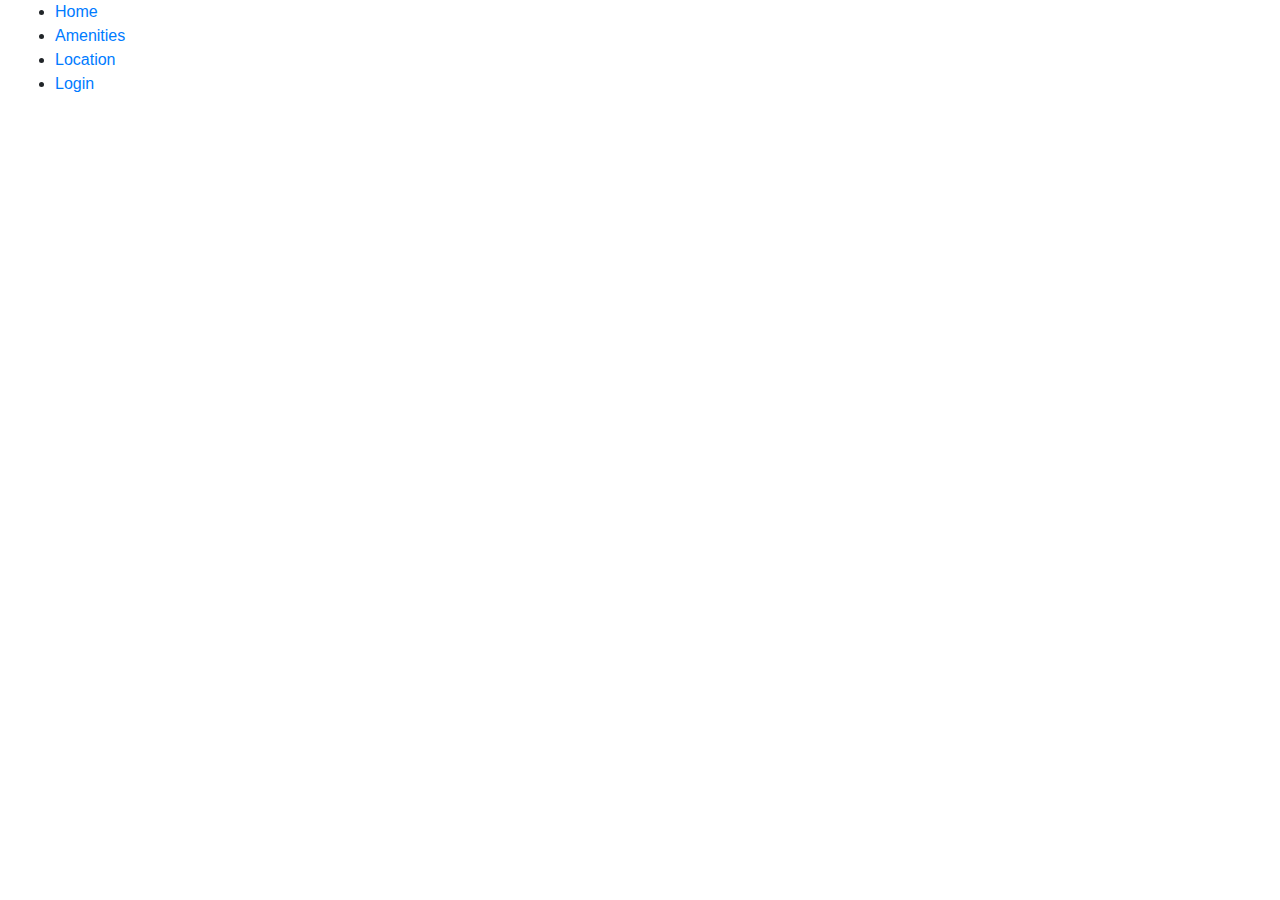
<file: FinalProject/index.html>
<!DOCTYPE html>
<html lang="en">
    <head>
        <meta charset="utf-8">
        <title>Home</title>
        <!-- Bootstrap -->
        <link rel="stylesheet" href="https://stackpath.bootstrapcdn.com/bootstrap/4.4.1/css/bootstrap.min.css" integrity="sha384-Vkoo8x4CGsO3+Hhxv8T/Q5PaXtkKtu6ug5TOeNV6gBiFeWPGFN9MuhOf23Q9Ifjh" crossorigin="anonymous">
    </head>
    <body>
        <div id="navBar" class="container-fluid">
            <ul>
                <li class="navBarItem"><a href="#" class="active">Home</a></li>
                <li class="navBarItem"><a href="#" class="active">Amenities</a></li>
                <li class="navBarItem"><a href="#" class="active">Location</a></li>
                <li class="navBarItem"><a href="#" class="active">Login</a></li>
            </ul>
        </div>
    </body>
</html>
</file>
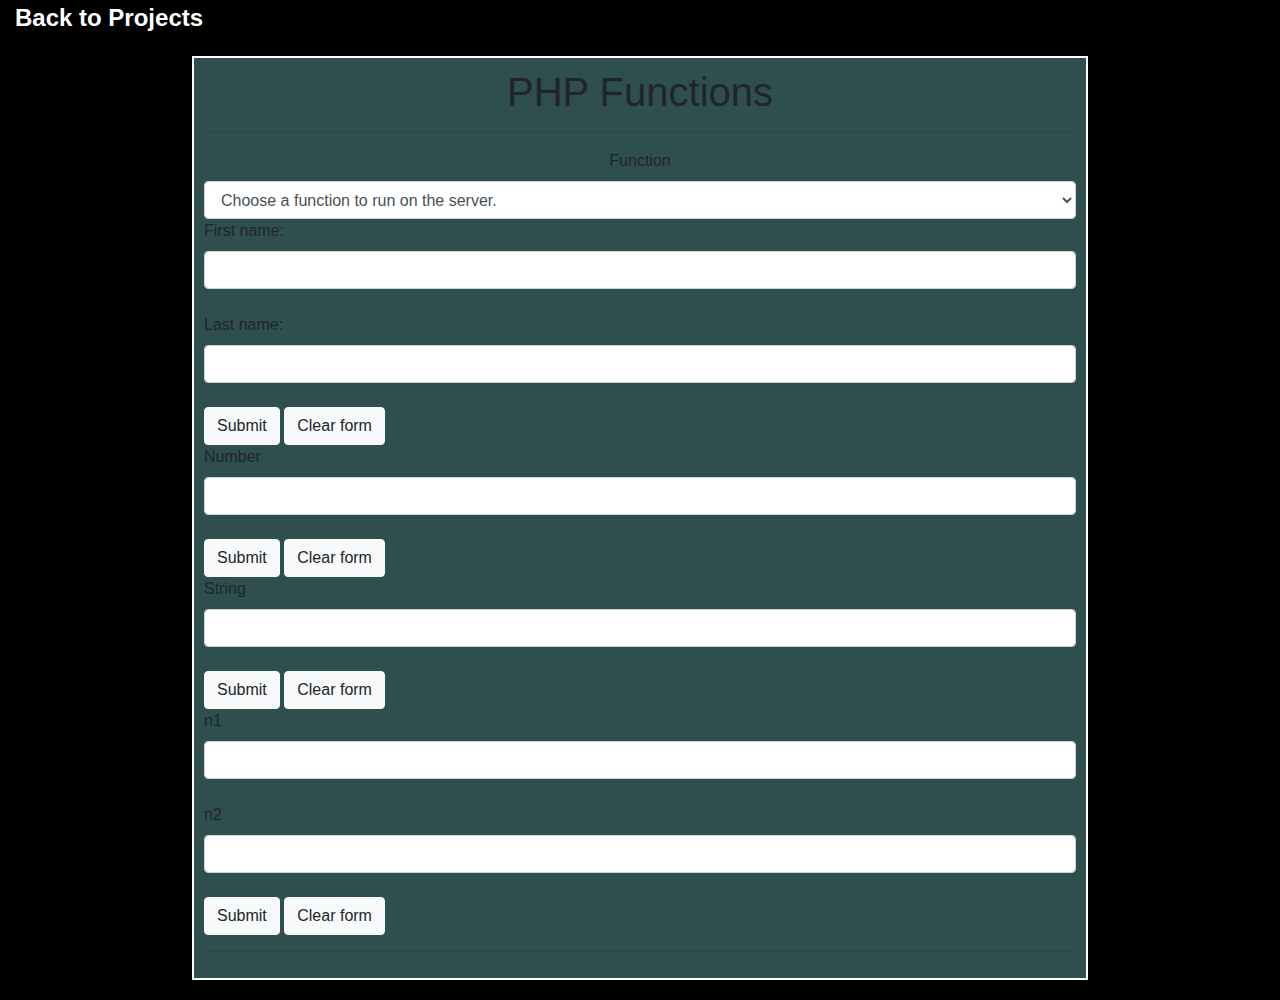
<file: Portfolio/nrg7nPHP/index.html>
<!--
name: Nilin Reddrex
pawprint: nrg7n
date: 04/03/2020
Challenge PHP S20 
-->
<!DOCTYPE html>
<html lang="en">
    <head>
        <meta charset="utf-8">
        <title>Form</title>
        <!-- jQuery -->
        <script src="https://code.jquery.com/jquery-3.4.1.min.js" integrity="sha256-CSXorXvZcTkaix6Yvo6HppcZGetbYMGWSFlBw8HfCJo=" crossorigin="anonymous"></script>
        <!-- external javascript -->
        <script src="index.js"></script>
        <!-- Bootstrap CSS -->
        <link rel="stylesheet" href="https://stackpath.bootstrapcdn.com/bootstrap/4.4.1/css/bootstrap.min.css" integrity="sha384-Vkoo8x4CGsO3+Hhxv8T/Q5PaXtkKtu6ug5TOeNV6gBiFeWPGFN9MuhOf23Q9Ifjh" crossorigin="anonymous">
        <!-- external css -->
        <link rel="stylesheet" type="text/css" href="index.css">
    </head>
    <body onload="showForm()">
        <div class="container-fluid">
            <a id="backLink" href="../nrg7nProjectsS20.html" class=themed>Back to Projects</a>
        </div>

        <div id="formWrapper" class="container-fluid">
            <h1 id="title">PHP Functions</h1>
            <hr>
                <form id="functionSelection" class="formLayout">
                    <label for="function">Function</label>
                    <!-- Reference: onchange event: https://www.w3schools.com/jsref/event_onchange.asp -->
                    <select id="function" class="form-control" name="function" onchange="showForm(this)">
                        <option value="" selected disabled>Choose a function to run on the server.</option>
                        <option value="greetingFunction">Greeting Function</option>
                        <option value="factorialFunction">Factorial Function</option>
                        <option value="stringFunction">Reverse String Function</option>
                        <option value="sumSquaresFunction">Sum of Squares Function</option>
                    </select>
                </form>

                <form action="greetingFunction.php" target="_blank" method="POST" id="greetingFunction" class="formField" onsubmit="submitForm(event)">
                    <label for="fname">First name: </label>
                    <input type="text" id="fname" class="field form-control" name="fname" required><br>
                    <label for="lname">Last name: </label>
                    <input type="text" id="lname" class="field form-control" name="lname" required><br>
                    <input type="submit" class="btn btn-light" value="Submit">
                    <input type="button" class="btn btn-light" onclick="clearForm(this.parentElement.id)" value="Clear form">
                </form>

                <form action="factorialFunction.php" target="_blank" method="GET" id="factorialFunction" class="formField" onsubmit="submitForm(event)">
                    <label for="number">Number</label>
                    <input type="text" id="number" class="field form-control" name="number" required><br>
                    <input type="submit" class="btn btn-light" value="Submit">
                    <input type="button" class="btn btn-light" onclick="clearForm(this.parentElement.id)" value="Clear form">
                </form>

                <form action="stringFunction.php" target="_blank" method="GET"  id="stringFunction" class="formField" onsubmit="submitForm(event)">
                    <label for="string">String</label>
                    <input type="text" id="string" class="field form-control" name="string" required><br>
                    <input type="submit" class="btn btn-light" value="Submit">
                    <input type="button" class="btn btn-light" onclick="clearForm(this.parentElement.id)" value="Clear form">
                </form>

                <form action="sumSquaresFunction.php" target="_blank" method="GET" id="sumSquaresFunction" class="formField" onsubmit="submitForm(event)">
                    <label for="n1">n1</label>
                    <input type="text" id="n1" class="field form-control" name="n1" required><br>
                    <label for="n2">n2</label>
                    <input type="text" id="n2" class="field form-control" name="n2" required><br>
                    <input type="submit" class="btn btn-light" value="Submit">
                    <input type="button" class="btn btn-light" onclick="clearForm(this.parentElement.id)" value="Clear form">
                </form>
                <hr>
        </div>
    </body>
</html>
</file>
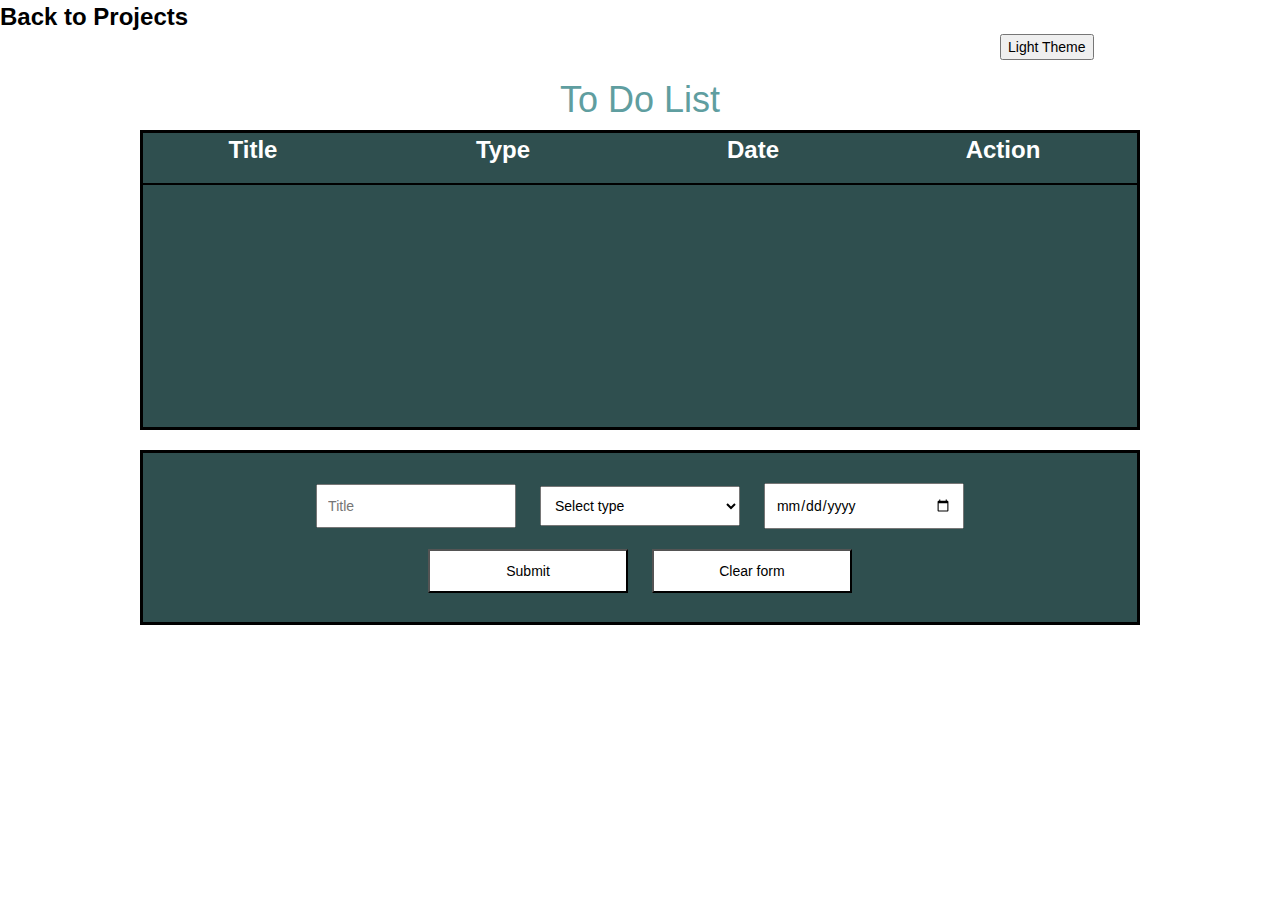
<file: Portfolio/nrg7nToDoListS20.html>
<!--
Name: Nilin Reddrex
Pawprint: nrg7n
Date: 02/25/2020
Challenge: To-Do List S20
-->

<!-- References: 
https://missouri.instructure.com/courses/28042/pages/lecture-08-html-forms?module_item_id=1756955
https://missouri.instructure.com/courses/28042/pages/lecture-09-javascript-and-dom?module_item_id=1756957
https://missouri.instructure.com/courses/28042/pages/lecture-10-accessing-form-data?module_item_id=1756942
https://missouri.instructure.com/courses/28042/pages/lecture-11-jquery?module_item_id=1756944
-->
<!DOCTYPE html>
<html lang="en">

<head>
    <meta charset="utf-8">
    <title>To Do List</title>
    <!--jQuery-->
    <script src="https://code.jquery.com/jquery-3.4.1.min.js" integrity="sha256-CSXorXvZcTkaix6Yvo6HppcZGetbYMGWSFlBw8HfCJo=" crossorigin="anonymous"></script>
    <!--Bootstrap-->
    <link rel="stylesheet" href="https://maxcdn.bootstrapcdn.com/bootstrap/3.3.7/css/bootstrap.min.css">
    <script src="https://ajax.googleapis.com/ajax/libs/jquery/3.2.1/jquery.min.js"></script>
    <script src="https://maxcdn.bootstrapcdn.com/bootstrap/3.3.7/js/bootstrap.min.js"></script>
    <!--My external CSS-->
    <link rel="stylesheet" type="text/css" href="nrg7nToDoListS20.css">
    <!--My external JavaScript-->
    <script src="nrg7nToDoListS20.js"></script>
</head>

<body class="themed">
    <a id="backLink" href="nrg7nProjectsS20.html" class=themed>Back to Projects</a>
    <button id="currentTheme" onclick="darkLightTheme()" value="Light Theme">Light Theme</button>
    <div id="topHeaderContainer">
        <h1 id="topTitle" onclick="editTitle()">To Do List</h1>
    </div>
    <div class="itemsContainer">
        <div class="row">
            <div id="title" class="itemHeads">Title</div>
            <div id="type" class="itemHeads">Type</div>
            <div id="date" class="itemHeads">Date</div>
            <div id="action" class="itemHeads">Action</div>
        </div>
    </div>

    <div id="formContainer">
        <form>
            <span id="errorMessage"></span>
            <br>
            <input type="text" id="formTitle" placeholder="Title" required>
            <select id="formType" name="type" required>
                <!--disable first item reference
                    hhttps://www.w3schools.com/html/html_form_attributes.asp-->
                <option value="" selected disabled>Select type</option>
                <option value="homework">Homework</option>
                <option value="exam">Exam</option>
                <option value="lab">Lab</option>
            </select>
            <input type="date" id="formDate">
            <br>
            <input class="button themed" type="button" onclick="submitForm()" value="Submit">
            <input class="button themed" type="button" onclick="clearForm()" value="Clear form">
        </form>
    </div>
</body></html>
</file>
<file: Portfolio/nrg7nPHP/index.css>
#backLink {
    text-decoration: none;
    font-weight: bold;
    color:white;
    font-size: x-large;
    font-family: sans-serif;
}
#formWrapper {
    margin: 20px auto;
    border: 2px solid white;
    padding: 10px;
    width: 70%;
    min-height: 60vh;
    background-color: darkslategray;
}
#title {
    text-align: center;
    font-family: sans-serif;
}
#functionSelection{
    text-align: center;
}
p{
    font-weight: bold;
    text-align: left;
    font-family: sans-serif;
}
body{
    background-color: black;
}
</file>
<file: Portfolio/nrg7nToDoListS20.css>
#backLink {
    text-decoration: none;
    font-weight: bold;
    color: black;
    font-size: x-large;
}

#backLink.dark-mode {
    color: white;

}

#currentTheme {
    color: black;
    margin-left: 1000px;
}

#topHeaderContainer {
    text-align: center;
    width: 1000px;
    position: relative;
    margin: auto;
    color: cadetblue;
}

.itemsContainer {
    border: 3px solid black;
    width: 1000px;
    height: 300px;
    /* Reference for scroll ability: https://www.w3schools.com/css/css_overflow.asp*/
    overflow-y: auto;
    /* Reference for scroll hidden: https://www.w3schools.com/cssref/css3_pr_overflow-x.asp*/
    overflow-x: hidden;
    background-color: darkslategrey;
    position: relative;
    margin: auto auto 20px auto;
}

.row {
    display: flex;
    border-bottom: 2px solid black
}

.itemHeads {
    width: 250px;
    text-align: center;
    height: 50px;
    font-size: x-large;
    font-weight: bold;
}

#formContainer {
    width: 100%;
    position: relative;

}

form {
    border: 3px solid black;
    width: 1000px;
    height: 175px;
    background-color: darkslategrey;
    color: black;
    position: relative;
    margin: auto;
    text-align: center;
}

form.dark-mode {
    background-color: black;
}

/* CSS forms reference https://www.w3schools.com/css/css_form.asp*/
input,
select {
    padding: 10px;
    margin: 10px;
    width: 200px;
}

inputtype {
    border: 2px solid black;
    width: 100px;
}

/*end of reference*/
/* Reference: https://www.w3schools.com/howto/howto_js_toggle_dark_mode.asp*/
body {
    background-color: white;
    color: white;
}

.dark-mode {
    background-color: black;
    color: black;
}

/*end of reference*/
#errorMessage {
    color: red;
}

.button {
    background-color: white;
    color: black;
}

.button.dark-mode {
    background-color: black;
    color: white;
}
</file>
